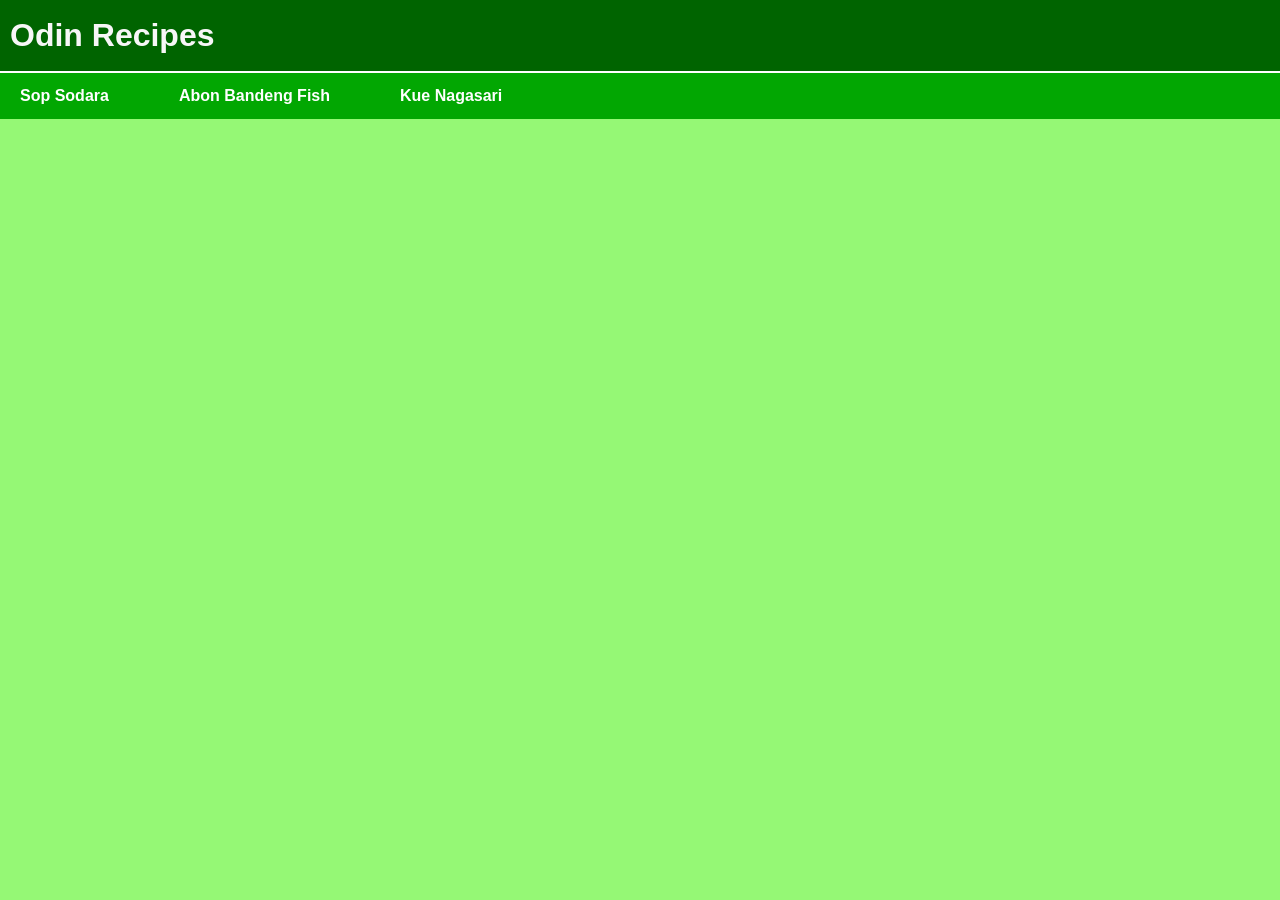
<file: index.html>
<!DOCTYPE html>
<html lang="en">
<head>
    <meta charset="UTF-8">
    <meta name="viewport" content="width=device-width, initial-scale=1.0">
    <title>Food Recipes</title>
    <link rel="stylesheet" href="./assets/styles.css">
</head>
<body>
    <h1>Odin Recipes</h1>
    <ul>
        <li><a href="recipes/Sop-Saudara.html">Sop Sodara</a></li>
        <li><a href="recipes/Abon-Bandeng.html">Abon Bandeng Fish</a></li>
        <li><a href="recipes/Kue-Nagasari.html">Kue Nagasari</a></li>
    </ul>
    
</body>
</html>
</file>
<file: assets/styles.css>
* {
    padding: 0;
    margin: 0;
    box-sizing: border-box;
}

body {
    background-color: #95f875;
    color: #fff;
    line-height: 1.6;
    font-family: 'Georgia', sans-serif;
}

h1 {
    font-size: 2rem;
    color: #f7f7f7;
    background-color: darkgreen;
    padding: 10px;
    border-bottom: 2px solid white;
}

h2 {
    font-size: 1.5rem;
    color: gold;
    background-color: rgb(10, 160, 10);
    padding: 12px;
    border-bottom: 1px solid white;
}

p {
    color: rgb(66, 64, 1);
    padding-left: 20px;
    margin-bottom: 0.5rem;
    
}

ul {
    display: flex;
    gap: 50px;
    background-color: rgb(2, 167, 2);
    padding: 10px;
    list-style: none;
}

li a {
    color: white;
    text-decoration: none;
    font-weight: 800;
    padding: 10px;
}

li a:hover {
    background-color: lightgreen;
    transform: translateY(-3px);
    color: black;
    border-radius: 8px;
    transition: all 0.3s ease;
}

.ingredients-list {
    display: grid;
    gap: 1.5px;
    padding: 10px;
}

.ingredients-list li::before {
    content: "📜";
}

.step-list {
    background-color: rgb(5, 167, 5);
    display: grid;
    gap: 4px;
    padding-left: 40px;
}

nav {
    background-color: rgb(7, 134, 7);
    color: white;
    padding: 10px;
}

nav a {
    color: white;
    text-decoration: none;
    font-weight: bold;
    padding: 20px;
}
</file>
